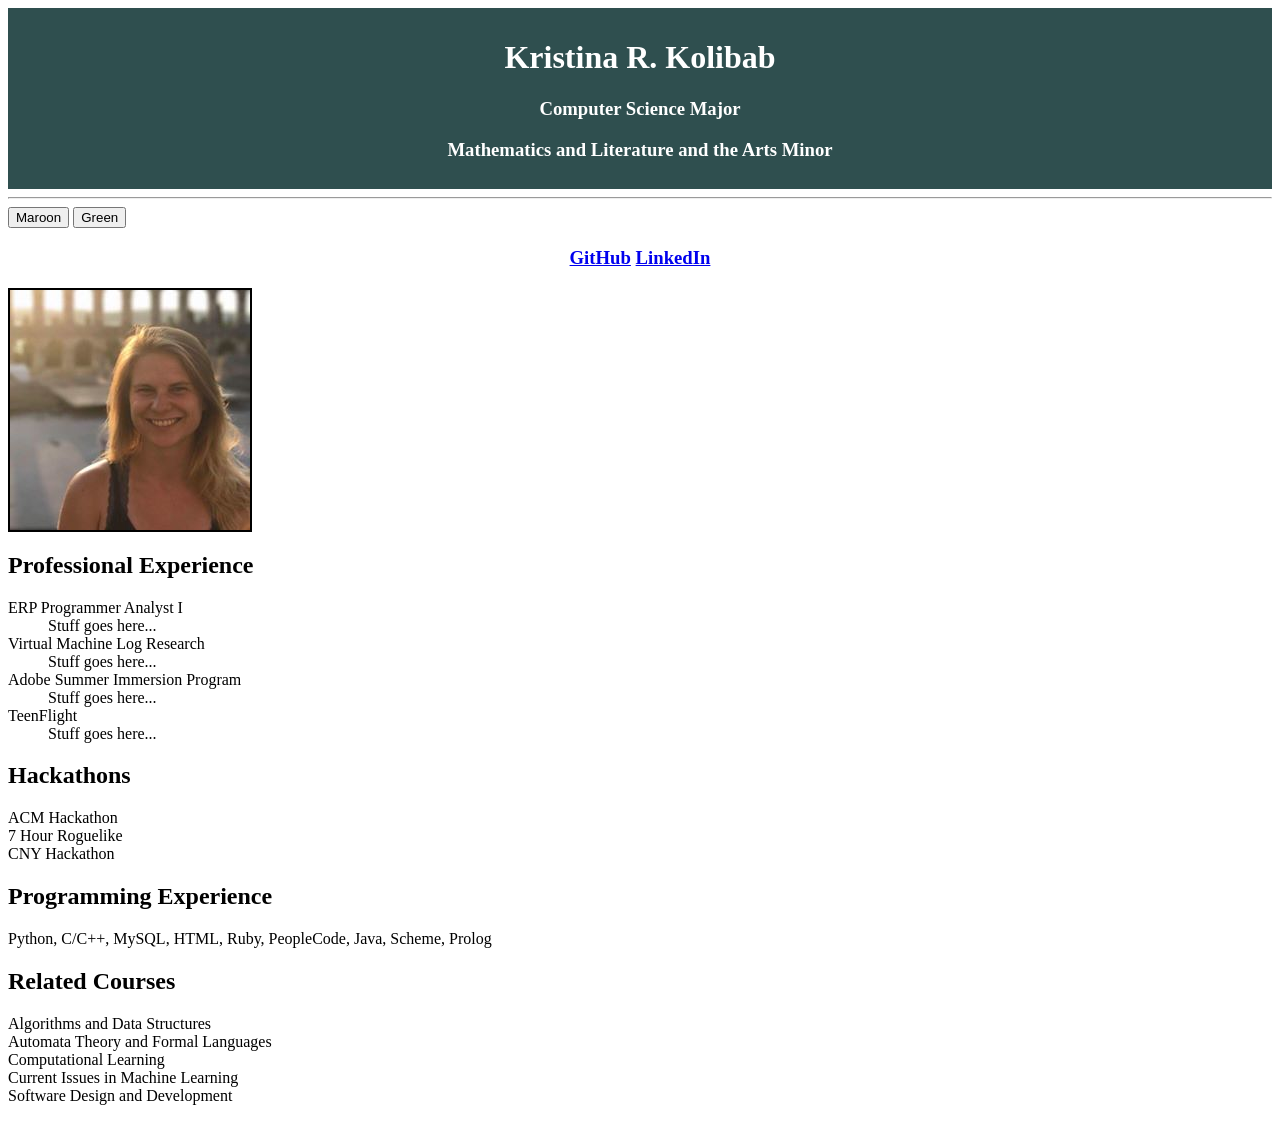
<file: index.htm>
<!DOCTYPE html5>
<html lang=en-US>
<head>
<!-- Currently working on my webpage, hope it turns out good! -->
	<title>Kristina Kolibab</title>
	<meta charset=UTF-8>
	<meta name="author" content="Kristina R. Kolibab">
	<meta name="description" content="Website to help me learn a bit more about web design">
	<meta name="keywords" content="HTML, CSS, Javascript">
	<!-- New HTML5 trick to always scale based on device -->
	<meta name="viewport" content="width=device-width, initial-scale=1.0">
	<link rel=stylesheet href=style.css>
	<script type="text/javascript" src="script.js"></script>
</head>
<body id="textsch">
	<!-- My top heading, class gives the initial features, 
	id works with my color scheme changing function -->
	<div class="heading" id="colorsch">
		<h1 style=text-align:center>Kristina R. Kolibab</h1>
		<h3 style=text-align:center>Computer Science Major</h3>
		<h3 style=text-align:center>Mathematics and Literature and the Arts Minor</h3>
	</div>
	<hr>
	
	<!-- The buttons for my javascript function -->
	<div class="wrapper">
	<button class="schemebuttons" type="button" onclick="ChangeTop(0)">Maroon</button>
	<button class="schemebuttons" type="button" onclick="ChangeTop(1)">Green</button>
	</div>
	
	<!-- These are my github/linkedin buttons and photo -->
	<h3 style=text-align:center><a href=https://github.com/kristinak228>GitHub</a> 
		<a href="https://www.linkedin.com/in/kristina-kolibab/">LinkedIn</a></h3>
	<img src=photos/Kristina.jpg alt="Photo of me." style="max-width:100%;height:auto" border="2px solid">
	
	<!-- This is my resume-type data -->
	<p>
		<h2>Professional Experience</h2>
		<dl>
			<dt>ERP Programmer Analyst I</dt>
				<dd>Stuff goes here...</dd>
			<dt>Virtual Machine Log Research</dt>
				<dd>Stuff goes here...</dd>
			<dt>Adobe Summer Immersion Program</dt>
				<dd>Stuff goes here...</dd>
			<dt>TeenFlight</dt>
				<dd>Stuff goes here...</dd>
		</dl>
		<h2>Hackathons</h2>
			<dt>ACM Hackathon</dt>
			<dt>7 Hour Roguelike</dt>
			<dt>CNY Hackathon</dt>
		<h2>Programming Experience</h2>
			<dt>Python, C/C++, MySQL, HTML, Ruby, PeopleCode, Java, Scheme, Prolog</dt>
		<h2>Related Courses</h2>
			<dt>Algorithms and Data Structures</dt>
			<dt>Automata Theory and Formal Languages</dt> 
			<dt>Computational Learning</dt> 
			<dt>Current Issues in Machine Learning</dt> 
			<dt>Software Design and Development</dt>
	</p>


</body>
</html>
</file>
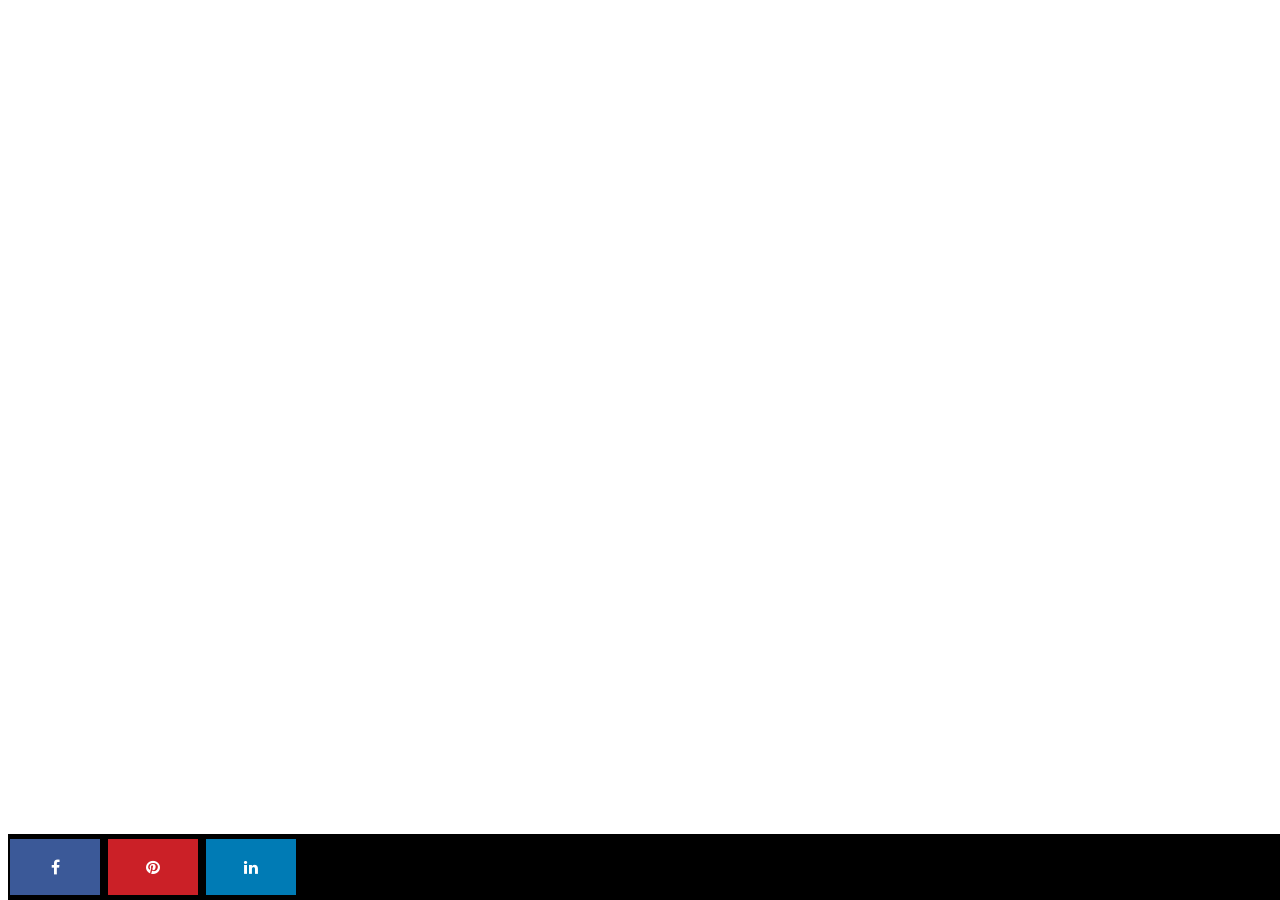
<file: index.html>
<!DOCTYPE html>
<html lang=en-US>
<head>
	<title>Kristina Kolibab</title>
	<meta charset=UTF-8>
	<meta name="author" content="Kristina R. Kolibab">
	<meta name="description" content="My personal website">
	<meta name="keywords" content="HTML, CSS, Javascript">
	<!-- New HTML5 trick to always scale based on device -->
	<meta name="viewport" content="width=device-width, initial-scale=1">
	<link rel=stylesheet href=style.css>
	<!-- trying this for style
	<link rel="stylesheet" href="https://cdnjs.cloudflare.com/ajax/libs/font-awesome/4.7.0/css/font-awesome.min.css">
	-->
	<!-- trying this for style -->
	<link rel="stylesheet" href="https://cdnjs.cloudflare.com/ajax/libs/font-awesome/4.6.3/css/font-awesome.min.css">
	<script type="text/javascript" src="script.js"></script>
</head>
<body>
	<!-- Footer -->
	<footer class="footer">
	  <a href="https://www.facebook.com/kristina.kolibab"><i class="fa fa-facebook"></i></a>
	  <a href="#"><i class="fa fa-pinterest"></i></a>
	  <a href="#"><i class="fa fa-linkedin"></i></a>
	</footer>
</body>
</html>
</file>
